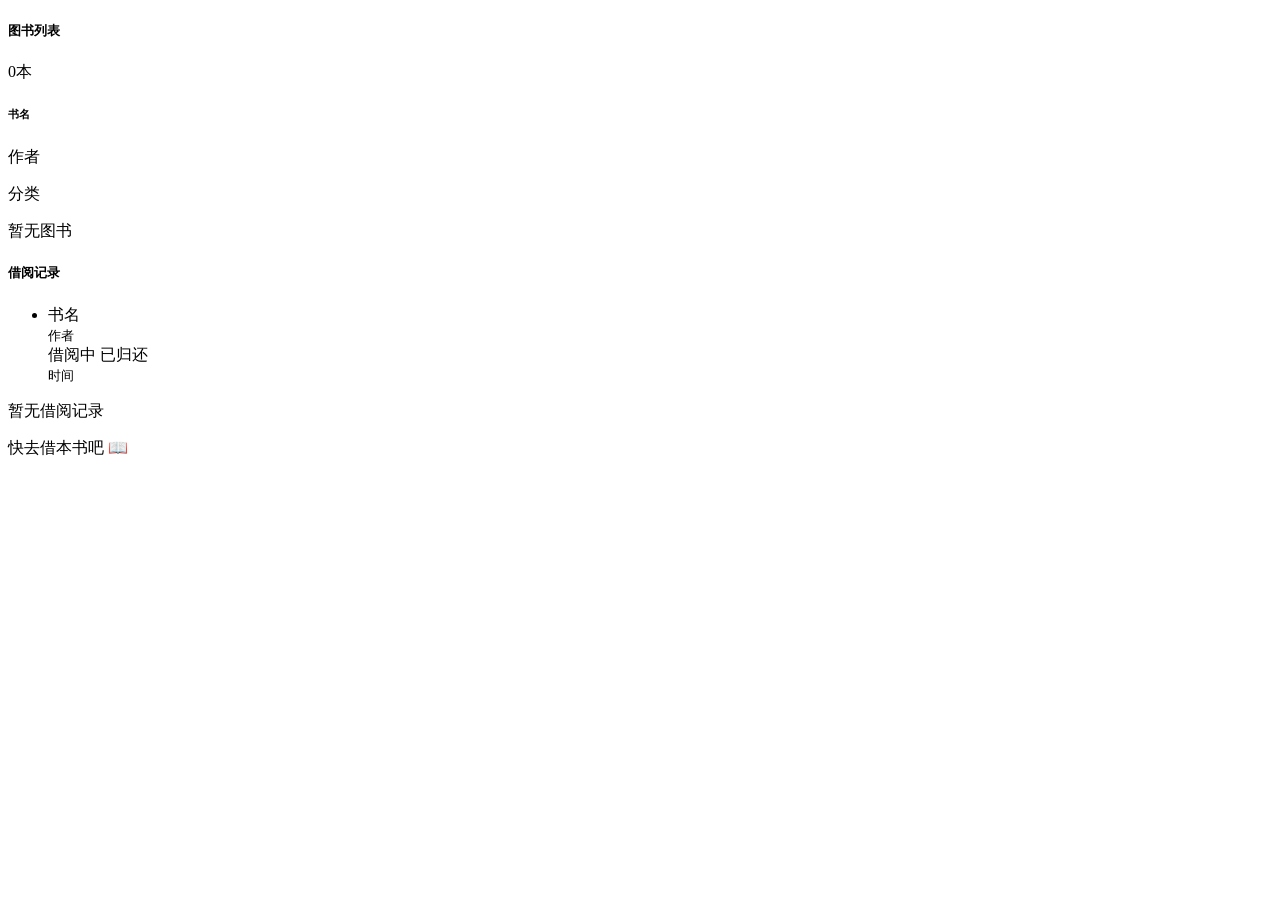
<file: src/main/resources/templates/fragments/bookList.html>
<!DOCTYPE html>
<html xmlns:th="http://www.thymeleaf.org">
<body>

<!-- ════════════════════════════════════════════ -->
<!-- 图书列表片段                                -->
<!-- ════════════════════════════════════════════ -->
<div th:fragment="bookList" id="book-list">
    <div class="d-flex justify-content-between align-items-center mb-3">
        <h5 class="fw-bold mb-0">
            <i class="bi bi-collection me-1"></i>图书列表
        </h5>
        <span class="badge bg-secondary rounded-pill" th:text="${#lists.size(books)} + '本'">0本</span>
    </div>

    <div class="row g-3" th:if="${!#lists.isEmpty(books)}">
        <div class="col-md-6" th:each="book : ${books}">
            <div class="card h-100 border-0 shadow-sm book-card"
                 th:classappend="${book.available()} ? 'border-start border-success border-4' : 'border-start border-secondary border-4'">
                <div class="card-body">
                    <div class="d-flex justify-content-between align-items-start">
                        <div>
                            <h6 class="fw-bold mb-1" th:text="${book.title()}">书名</h6>
                            <p class="text-muted small mb-2">
                                <i class="bi bi-pencil-fill"></i>
                                <span th:text="${book.author()}">作者</span>
                            </p>
                        </div>
                        <span class="badge rounded-pill"
                              th:classappend="${book.available()} ? 'bg-success' : 'bg-secondary'"
                              th:text="${book.available()} ? '✅ 可借' : '❌ 已借出'">
                        </span>
                    </div>
                    <div>
                        <span class="badge bg-light text-dark me-1">
                            <i class="bi bi-tag-fill me-1"></i><span th:text="${book.category()}">分类</span>
                        </span>
                    </div>
                </div>
            </div>
        </div>
    </div>

    <div th:if="${#lists.isEmpty(books)}" class="text-center text-muted py-5">
        <i class="bi bi-emoji-frown fs-1"></i>
        <p class="mt-2">暂无图书</p>
    </div>
</div>

<!-- ════════════════════════════════════════════ -->
<!-- 借阅历史片段                                -->
<!-- ════════════════════════════════════════════ -->
<div th:fragment="history" id="history-list">
    <div class="d-flex justify-content-between align-items-center mb-3">
        <h5 class="fw-bold mb-0">
            <i class="bi bi-clock-history me-1"></i>借阅记录
        </h5>
    </div>

    <div class="card border-0 shadow-sm" th:if="${!#lists.isEmpty(borrowRecords)}">
        <ul class="list-group list-group-flush">
            <li class="list-group-item d-flex justify-content-between align-items-center py-3"
                th:each="record : ${borrowRecords}">
                <div>
                    <span class="fw-semibold" th:text="${record.book.title}">书名</span>
                    <br>
                    <small class="text-muted" th:text="${record.book.author}">作者</small>
                </div>
                <div class="text-end">
                    <span class="badge bg-success bg-opacity-10 text-success"
                          th:if="${record.returnTime == null}">
                        <i class="bi bi-bookmark-check"></i> 借阅中
                    </span>
                    <span class="badge bg-secondary bg-opacity-10 text-secondary"
                          th:if="${record.returnTime != null}">
                        <i class="bi bi-bookmark-check-fill"></i> 已归还
                    </span>
                    <br>
                    <small class="text-muted"
                           th:text="${#temporals.format(record.borrowTime, 'MM-dd HH:mm')}">时间</small>
                </div>
            </li>
        </ul>
    </div>

    <div th:if="${#lists.isEmpty(borrowRecords)}" class="text-center text-muted py-4">
        <i class="bi bi-journal-text fs-1"></i>
        <p class="mt-2 mb-0 small">暂无借阅记录</p>
        <p class="small">快去借本书吧 📖</p>
    </div>
</div>
</body>
</html>
</file>
